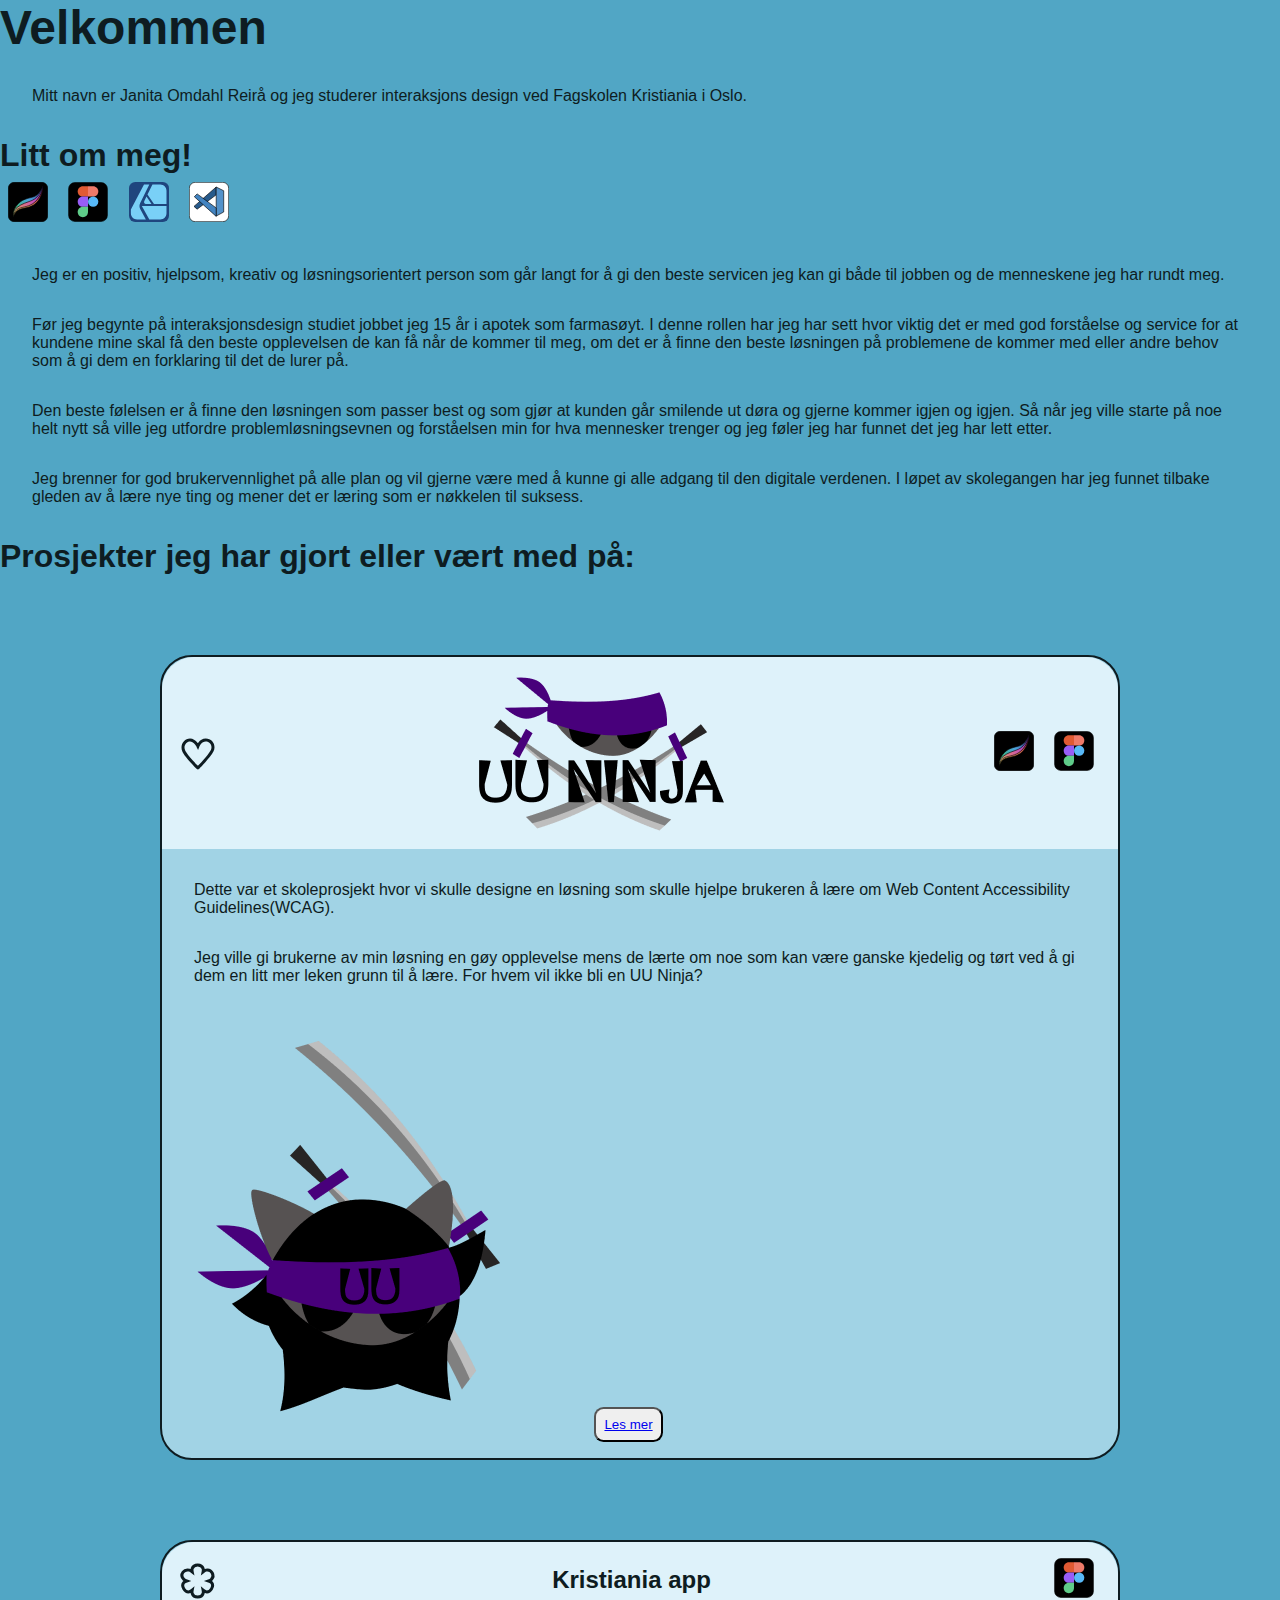
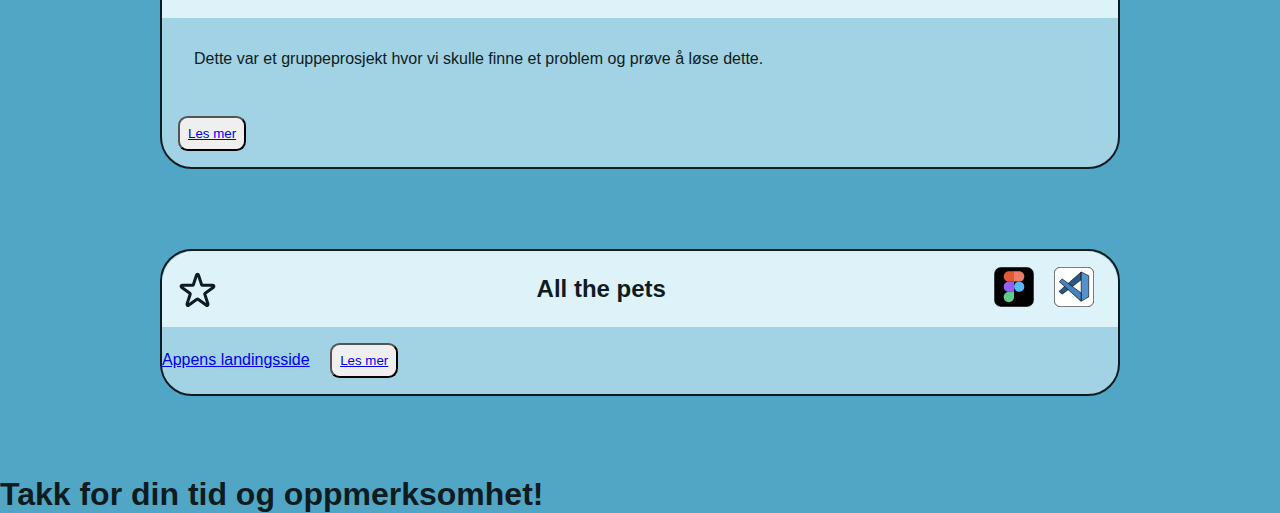
<file: index.html>
<!DOCTYPE html>
<html lang="no">
<head>
    <meta charset="UTF-8">
    <meta name="viewport" content="width=device-width, initial-scale=1.0">
    <title>Portfolie</title>
    <link rel="stylesheet" href="./css/reset.css">
    <link rel="stylesheet" href="./css/style.css">
</head>
<body>
    <header>

    </header>
    <main>
        <section class="heroBanner">
            <h1>Velkommen</h1>
                <p>
                    Mitt navn er Janita Omdahl Reirå og jeg studerer 
                    interaksjons design ved 
                    Fagskolen Kristiania i Oslo.
                </p>

        </section>
        <section class="aboutMe">
            <h2>Litt om meg!</h2>
            
            <img src="./assets/Procreate.svg" class="tools" alt="Procreate">
            <img src="./assets/Figma.svg" class="tools" alt="Figma">
            <img src="./assets/Affinity-designer.svg" class="tools" alt="Affinity-designer">
            <img src="./assets/VScode.svg" class="tools" alt="VScode">
            <div>
            <p>
                Jeg er en positiv, hjelpsom, kreativ og 
                løsningsorientert person som går langt 
                for å gi den beste servicen jeg kan gi 
                både til jobben og de menneskene jeg har 
                rundt meg.
            </p>
            <p>
                Før jeg begynte på interaksjonsdesign 
                studiet jobbet jeg 15 år i apotek som farmasøyt. 
                I denne rollen har jeg har sett hvor viktig 
                det er med god forståelse og service for 
                at kundene mine skal få den beste opplevelsen 
                de kan få når de kommer til meg, om det er å 
                finne den beste løsningen på problemene de 
                kommer med eller andre behov som å gi dem 
                en forklaring til det de lurer på. 
            </p>
            <p>
                Den beste følelsen er å finne den løsningen som passer 
                best og som gjør at kunden går smilende ut 
                døra og gjerne kommer igjen og igjen. 
                Så når jeg ville starte på noe helt nytt så 
                ville jeg utfordre problemløsningsevnen og 
                forståelsen min for hva mennesker trenger 
                og jeg føler jeg har funnet det jeg har 
                lett etter. 
            </p>
            <p>
                Jeg brenner for god brukervennlighet 
                på alle plan og vil gjerne være med å kunne 
                gi alle adgang til den digitale verdenen.
                I løpet av skolegangen har jeg funnet 
                tilbake gleden av å lære nye ting og mener 
                det er læring som er nøkkelen til suksess. 
            </p>
            </div>
        </section>

        <h2>Prosjekter jeg har gjort eller vært med på:</h2>

        <section class="uuNinja, project">
            <div class="headline">
                <img src="./assets/Heart.svg">
                <img src="./assets/UUninja-logo.png">
                <div>
                    <img src="./assets/Procreate.svg" class="tools" alt="Procreate">
                    <img src="./assets/Figma.svg" class="tools" alt="Figma">
                </div>
            </div>
            <p>
                Dette var et skoleprosjekt hvor vi skulle 
                designe en løsning som skulle hjelpe brukeren 
                å lære om Web Content Accessibility Guidelines(WCAG). 
            </p>
            <p>
                Jeg ville gi brukerne av min løsning 
                en gøy opplevelse mens de lærte om noe som kan 
                være ganske kjedelig og tørt ved å gi dem en litt 
                mer leken grunn til å lære. For hvem vil ikke bli en UU Ninja?
            </p>
            <img src="./assets/UUninja.png">
            <button><a href="./uuNinja.html">Les mer</a></button>

        </section>
        <section class="kristianiaApp, project">
            <div class="headline">
                <img src="./assets/Flower.svg">
                <h3>Kristiania app</h3>
           
                <div>
                    <img src="./assets/Figma.svg" class="tools" alt="Figma">
                </div>
            </div>
            <p>
                Dette var et gruppeprosjekt hvor vi skulle 
                finne et problem og prøve å løse dette.
            </p>
            <button><a href="./kristianiaApp.html">Les mer</a></button>

        </section>
        <section class="allThePets, project">
            <div class="headline">
                <img src="./assets/Star.svg">
                <h3>All the pets</h3>
            
                <div>
                    <img src="./assets/Figma.svg" class="tools" alt="Figma">
                    <img src="./assets/VScode.svg" class="tools" alt="VScode">
                </div>
            </div>
           <a href="https://snazzy-sopapillas-fd4843.netlify.app/" target="-blank">Appens landingsside</a>

            <button><a href="./allThePets.html">Les mer</a></button>

        </section>
        <section class="thankYou">
            
            <h2>Takk for din tid og oppmerksomhet!</h2>

        </section>
        <footer>

        </footer>
    </main>
</body>
</html>
</file>
<file: css/style.css>
:root {
    font-family: sans-serif;
    font-size: 16px;   
    color: #0e1c21;

    --color-primary-color-light: ;
    --color-secundary-color-light1: ;
    --color-secundary-color-light2: ;

    --border-radius-headline: 2rem 2rem 0rem 0rem;
    --border-radius-project: 2rem;
    --border:2px solid #0e1c21;

}

body {
    background-color: #51a6c5;
}
button {
  border-radius: 0.6rem;
  padding: 0.5rem;
  margin: 1rem;
}
p {
    margin: 2rem;
}

.tools {
    margin: 0.5rem;
    height: 40px;
}

.headline {
    display: flex;
    align-items: center;
    background-color: #def2fa;
    border-radius: var(--border-radius-headline) ;
    justify-content: space-between;
    padding: 0.5rem 1rem;
   
   
}
.project {
    margin: 5rem 10rem;
    border-radius: var(--border-radius-project); 
    background-color: #a1d3e5;
    border: var(--border);
}

.allThePets {

}

.uuNinja {

}

.kristianiaApp {
    
}

h1 {
    font-size: 3rem;
}

h2 {
    font-size: 2rem;
}

h3 {
    font-size: 1.5rem;
}
</file>
